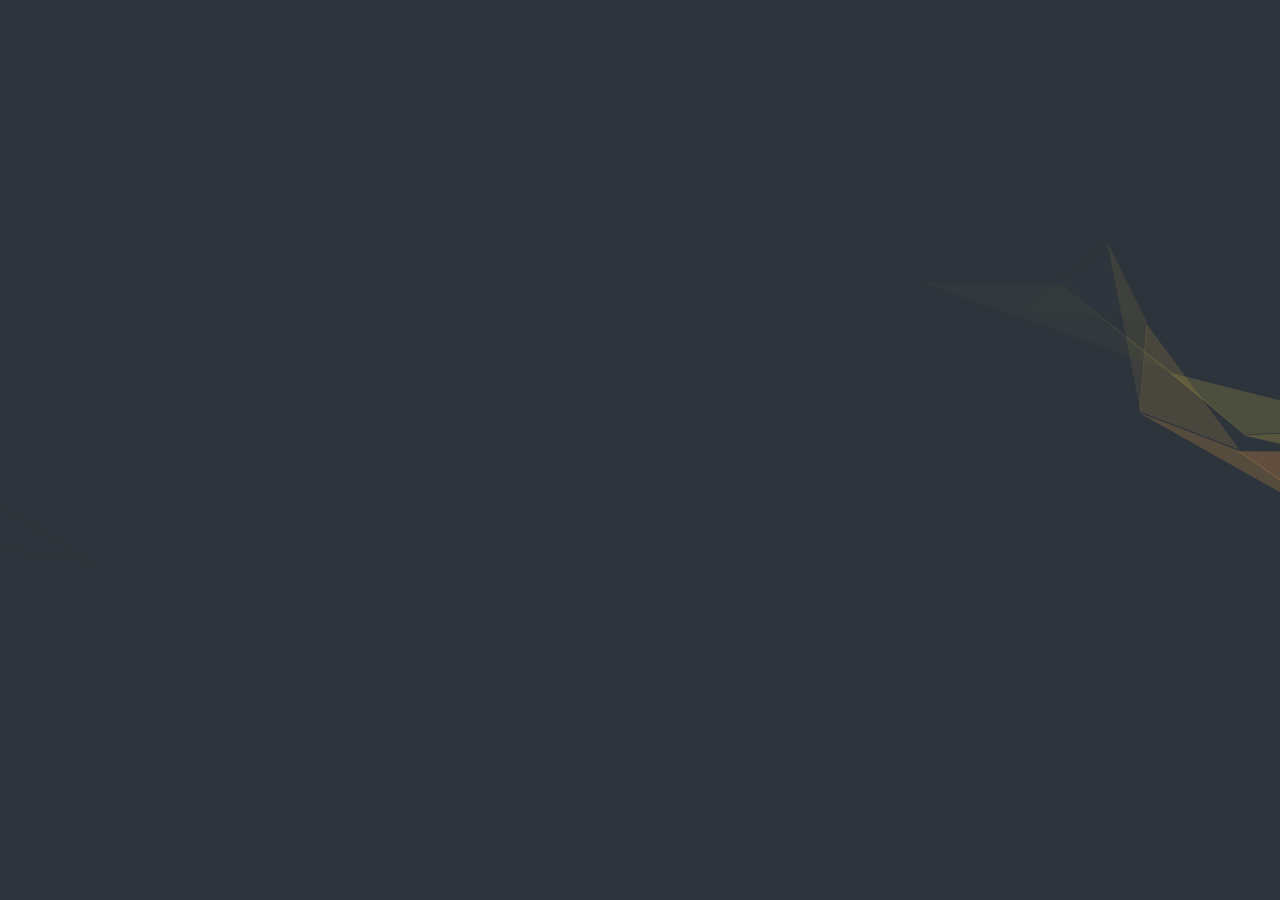
<file: index.html>
<!DOCTYPE html><html lang=""><head><meta charset="utf-8"><meta http-equiv="X-UA-Compatible" content="IE=edge"><meta name="viewport" content="width=device-width,initial-scale=1"><link rel="icon" href="/favicon.ico"><title>Cicada Design</title><link href="/css/chunk-399ea77e.9782dacc.css" rel="prefetch"><link href="/css/chunk-4e9a5894.9f0ef89d.css" rel="prefetch"><link href="/css/chunk-6e362fb2.3880540c.css" rel="prefetch"><link href="/css/chunk-9375d0fc.c5e4de21.css" rel="prefetch"><link href="/css/chunk-d7fef834.eb805961.css" rel="prefetch"><link href="/css/chunk-dd88f898.75d28102.css" rel="prefetch"><link href="/js/chunk-2d0d78b4.ca4f5aeb.js" rel="prefetch"><link href="/js/chunk-399ea77e.a07a08f8.js" rel="prefetch"><link href="/js/chunk-4e9a5894.b3c868a0.js" rel="prefetch"><link href="/js/chunk-6e362fb2.c632fa64.js" rel="prefetch"><link href="/js/chunk-9375d0fc.b9e658d9.js" rel="prefetch"><link href="/js/chunk-d7fef834.9e577bc2.js" rel="prefetch"><link href="/js/chunk-dd88f898.c2d3cf1d.js" rel="prefetch"><link href="/css/app.4f19378b.css" rel="preload" as="style"><link href="/css/chunk-vendors.6ab1c5be.css" rel="preload" as="style"><link href="/js/app.dcee6fe7.js" rel="preload" as="script"><link href="/js/chunk-vendors.849aa99d.js" rel="preload" as="script"><link href="/css/chunk-vendors.6ab1c5be.css" rel="stylesheet"><link href="/css/app.4f19378b.css" rel="stylesheet"></head><body><noscript><strong>We're sorry but Cicada Design doesn't work properly without JavaScript enabled. Please enable it to continue.</strong></noscript><div id="app"></div><script src="/js/chunk-vendors.849aa99d.js"></script><script src="/js/app.dcee6fe7.js"></script></body></html>
</file>
<file: css/chunk-399ea77e.9782dacc.css>
.v-hr[data-v-074131e3]{position:absolute;top:0;right:125px;height:100%;width:1px;opacity:.1;background:#fff}.page-header[data-v-074131e3]{position:relative;height:44px;padding-right:20px;background-color:#222833;color:#fff;display:flex;align-items:center;justify-content:center;flex:0 0 auto}.page-header .left[data-v-074131e3]{position:relative;width:190px;flex-shrink:0;font-size:20px;padding-left:10px}.left>span[data-v-074131e3]{padding-left:10px}.page-header .right[data-v-074131e3]{position:relative;flex:1;text-align:left;height:100%;padding-left:10px}.nav-warp[data-v-074131e3]{position:relative;display:inline-block;margin-right:10px;width:100%;height:100%;padding-right:125px}.ul-nav[data-v-074131e3]{position:relative;font-size:14px;height:100%}.ul-nav>li[data-v-074131e3]{position:relative;display:inline-block;height:100%;padding:12px 15px;cursor:pointer;z-index:2}.ul-nav>li a[data-v-074131e3]{color:#fff;opacity:.7}.ul-nav>li.active[data-v-074131e3]:before{content:"";position:absolute;top:0;left:0;opacity:.1;background:#fff;display:inline-block;height:100%;width:100%}.ul-nav>li.active[data-v-074131e3]:after{content:"";position:absolute;bottom:0;left:50%;transform:translateX(-50%);border-bottom:4px solid #378cff;border-right:18px solid transparent;border-left:18px solid transparent}.ul-nav>li.active a[data-v-074131e3]{opacity:1}.user[data-v-074131e3]{position:absolute;right:0;top:4px;z-index:2;background:hsla(0,0%,100%,.2);display:inline-block;height:35px;border-radius:20px;padding:0 15px;cursor:pointer}.user svg[data-v-074131e3]{vertical-align:middle;fill:#fff}.user span[data-v-074131e3]{padding-left:8px;vertical-align:sub}.page-footer[data-v-b3fd0294]{position:relative;background-color:#f3f3f3;height:26px;font-size:12px;text-align:center;color:#666;flex:0 0 auto}.page-footer>span[data-v-b3fd0294]{opacity:.4;line-height:26px}.sidebar[data-v-338a6274]{position:relative;display:inline-block;border-right:1px solid #ebeff2;color:#3f536e;width:190px;height:100%;background:#fff;transition:all .3s}.happy-scroll[data-v-338a6274]{width:190px;height:100%}.nav-child-item[data-v-338a6274]{position:relative}.btn-svg[data-v-338a6274]{display:inline-block;position:fixed;left:162px;z-index:2;top:50%;transform:translateY(-50%);cursor:pointer;transition:all .3s}.btn-svg svg[data-v-338a6274]{transform:rotate(-90deg)}.nav-warp[data-v-338a6274]{font-size:14px;width:190px;padding-bottom:15px}.nav-title[data-v-338a6274]{position:relative;padding:0 0 5px 20px;color:#657085;font-size:16px;letter-spacing:0;text-transform:uppercase;font-weight:600;margin-top:15px}.nav-title .nav[data-v-338a6274]{position:absolute;top:1px;left:2px;display:none;font-size:13px}.nav-title.active .nav[data-v-338a6274]{display:inline-block}.nav-group[data-v-338a6274]{display:block;position:relative;padding:6px 0 6px 20px;color:#575d6c;font-weight:600;z-index:2}.nav-group[data-v-338a6274]:hover{color:#1a6fe3}.nav-group i[data-v-338a6274]{position:absolute;top:50%;right:16px;margin-top:-7px;color:#a8c6df;font-size:14px;transition:all .3s}.nav-items[data-v-338a6274]{font-size:14px;font-weight:400;line-height:1.8}.nav-item[data-v-338a6274]{position:relative}.nav-child-items[data-v-338a6274]{display:none}.active .nav-child-items[data-v-338a6274]{display:block}.nav-page[data-v-338a6274]{display:block;position:relative;padding:5px 0 5px 20px;color:#333;font-weight:400;line-height:1.5;cursor:pointer;font-weight:600}.nav-page[data-v-338a6274]:hover{color:#005fe0;background-color:rgba(236,242,252,.25)}.nav-page.active[data-v-338a6274],.nav-page.router-link-active[data-v-338a6274]{color:#005fe0;background-color:rgba(236,242,252,.2)}.nav-page.active[data-v-338a6274]:after,.nav-page.router-link-active[data-v-338a6274]:after{display:inline-block}.nav-page.active[data-v-338a6274]:hover,.nav-page.router-link-active[data-v-338a6274]:hover{color:#3f536e}.nav-component[data-v-338a6274]{display:block;position:relative;padding:3px 0 3px 27px;font-size:12px;color:#575d6c;font-family:Comic Sans MS;z-index:2}.nav-component.active[data-v-338a6274],.nav-component.router-link-active[data-v-338a6274],.nav-component[data-v-338a6274]:hover{color:#005fe0;background-color:rgba(236,242,252,.25)}.nav-component.router-link-active .svg-promotion[data-v-338a6274]{display:inline-block}.nav-component span[data-v-338a6274]{padding-left:6px;font-size:13px}.nav-item.active .icon-chevron-down[data-v-338a6274]{transform:rotate(180deg);transform-origin:center}.icon-chevron-down[data-v-338a6274]{display:inline-block;text-indent:0;pointer-events:none;position:absolute;right:10px;top:12px;width:16px;height:16px;line-height:16px;transition:transform .3s cubic-bezier(.645,.045,.355,1)}.icon-chevron-down svg[data-v-338a6274]{width:16px;height:16px}.icon-chevron-down svg path[data-v-338a6274]{fill:#575d6c}.svg-promotion[data-v-338a6274]{display:inline-block;height:1em;width:1em;line-height:normal;fill:#1a6fe3;position:absolute;top:9px;left:10px;display:none}.hljs{display:block;overflow-x:auto;padding:.5em;color:#383a42;background:#fafafa}.hljs-comment,.hljs-quote{color:#a0a1a7;font-style:italic}.hljs-doctag,.hljs-formula,.hljs-keyword{color:#a626a4}.hljs-deletion,.hljs-name,.hljs-section,.hljs-selector-tag,.hljs-subst{color:#e45649}.hljs-literal{color:#0184bb}.hljs-addition,.hljs-attribute,.hljs-meta-string,.hljs-regexp,.hljs-string{color:#50a14f}.hljs-built_in,.hljs-class .hljs-title{color:#c18401}.hljs-attr,.hljs-number,.hljs-selector-attr,.hljs-selector-class,.hljs-selector-pseudo,.hljs-template-variable,.hljs-type,.hljs-variable{color:#986801}.hljs-bullet,.hljs-link,.hljs-meta,.hljs-selector-id,.hljs-symbol,.hljs-title{color:#4078f2}.hljs-emphasis{font-style:italic}.hljs-strong{font-weight:700}.hljs-link{text-decoration:underline}.wrapper-container{position:relative;display:flex}.wrapper-container .sidebar{flex-shrink:0}.wrapper-container .markdown-warp{flex:1;padding:0;background:#ebeff2;overflow:hidden;z-index:1}.wrapper-container .markdown{position:relative;padding:15px}.markdown>.header-block{background:#fff;padding:15px;margin-bottom:10px}.header-block:last-child{margin-bottom:0}.markdown img{vertical-align:middle;max-width:100%}section.markdown .content>h2{font-family:PingFangSC-Medium;font-size:18px;color:#333;letter-spacing:0;font-weight:600}section.markdown .content>h1 a,section.markdown .content>h2 a,section.markdown .content>h3 a,section.markdown .content>h4 a{opacity:0}section.markdown .content>h1:hover a,section.markdown .content>h2:hover a,section.markdown .content>h3:hover a,section.markdown .content>h4:hover a{opacity:.4}section.markdown .content>h1 span>a,section.markdown .content>h1:hover span>a{opacity:1}section.markdown .content>hr{margin:1.2em 0;border:0;border-bottom:1px solid #c5d9e8}section.markdown code{padding:.3em .5em;font-size:.9em;vertical-align:middle;border-radius:2px;color:#fff;background-image:linear-gradient(135deg,#4d8fe9,#005de0)}section.markdown pre{padding:10px;background-color:#f6f8fa;overflow:auto}section.markdown pre code{padding:0;font-size:1em;border:none;border-radius:0;background-image:none;color:#333}section.markdown .content>blockquote{margin:16px 0;padding:0 15px;color:#657085;border-left:2px solid #005de0}section.markdown .content>ul{margin:10px 0;padding-left:24px;list-style:disc}section.markdown .content>ul li{line-height:1.8}section.markdown .content>table{margin:10px 0}table.table{display:table;width:100%;background-color:#fff;color:#5e6d82;font-size:14px;border-collapse:collapse;overflow:auto;-webkit-overflow-scrolling:touch}table.table th{text-align:left;background-color:#fafbfc}table.table td,table.table th{border:1px solid #ebeff2;padding:10px 8px}table.table td:first-child,table.table th:first-child{padding-left:10px}.gray{font-family:PingFangSC-Regular;font-size:13px;color:#657085;letter-spacing:0;font-weight:400;padding:5px 0}.happy-scroll-content{height:100%}
</file>
<file: css/chunk-4e9a5894.9f0ef89d.css>
.v-hr[data-v-074131e3]{position:absolute;top:0;right:125px;height:100%;width:1px;opacity:.1;background:#fff}.page-header[data-v-074131e3]{position:relative;height:44px;padding-right:20px;background-color:#222833;color:#fff;display:flex;align-items:center;justify-content:center;flex:0 0 auto}.page-header .left[data-v-074131e3]{position:relative;width:190px;flex-shrink:0;font-size:20px;padding-left:10px}.left>span[data-v-074131e3]{padding-left:10px}.page-header .right[data-v-074131e3]{position:relative;flex:1;text-align:left;height:100%;padding-left:10px}.nav-warp[data-v-074131e3]{position:relative;display:inline-block;margin-right:10px;width:100%;height:100%;padding-right:125px}.ul-nav[data-v-074131e3]{position:relative;font-size:14px;height:100%}.ul-nav>li[data-v-074131e3]{position:relative;display:inline-block;height:100%;padding:12px 15px;cursor:pointer;z-index:2}.ul-nav>li a[data-v-074131e3]{color:#fff;opacity:.7}.ul-nav>li.active[data-v-074131e3]:before{content:"";position:absolute;top:0;left:0;opacity:.1;background:#fff;display:inline-block;height:100%;width:100%}.ul-nav>li.active[data-v-074131e3]:after{content:"";position:absolute;bottom:0;left:50%;transform:translateX(-50%);border-bottom:4px solid #378cff;border-right:18px solid transparent;border-left:18px solid transparent}.ul-nav>li.active a[data-v-074131e3]{opacity:1}.user[data-v-074131e3]{position:absolute;right:0;top:4px;z-index:2;background:hsla(0,0%,100%,.2);display:inline-block;height:35px;border-radius:20px;padding:0 15px;cursor:pointer}.user svg[data-v-074131e3]{vertical-align:middle;fill:#fff}.user span[data-v-074131e3]{padding-left:8px;vertical-align:sub}.page-footer[data-v-b3fd0294]{position:relative;background-color:#f3f3f3;height:26px;font-size:12px;text-align:center;color:#666;flex:0 0 auto}.page-footer>span[data-v-b3fd0294]{opacity:.4;line-height:26px}.hljs{display:block;overflow-x:auto;padding:.5em;color:#383a42;background:#fafafa}.hljs-comment,.hljs-quote{color:#a0a1a7;font-style:italic}.hljs-doctag,.hljs-formula,.hljs-keyword{color:#a626a4}.hljs-deletion,.hljs-name,.hljs-section,.hljs-selector-tag,.hljs-subst{color:#e45649}.hljs-literal{color:#0184bb}.hljs-addition,.hljs-attribute,.hljs-meta-string,.hljs-regexp,.hljs-string{color:#50a14f}.hljs-built_in,.hljs-class .hljs-title{color:#c18401}.hljs-attr,.hljs-number,.hljs-selector-attr,.hljs-selector-class,.hljs-selector-pseudo,.hljs-template-variable,.hljs-type,.hljs-variable{color:#986801}.hljs-bullet,.hljs-link,.hljs-meta,.hljs-selector-id,.hljs-symbol,.hljs-title{color:#4078f2}.hljs-emphasis{font-style:italic}.hljs-strong{font-weight:700}.hljs-link{text-decoration:underline}.wrapper-container{position:relative;display:flex}.wrapper-container .sidebar{flex-shrink:0}.wrapper-container .markdown-warp{flex:1;padding:0;background:#ebeff2;overflow:hidden;z-index:1}.wrapper-container .markdown{position:relative;padding:15px}.markdown>.header-block{background:#fff;padding:15px;margin-bottom:10px}.header-block:last-child{margin-bottom:0}.markdown img{vertical-align:middle;max-width:100%}section.markdown .content>h2{font-family:PingFangSC-Medium;font-size:18px;color:#333;letter-spacing:0;font-weight:600}section.markdown .content>h1 a,section.markdown .content>h2 a,section.markdown .content>h3 a,section.markdown .content>h4 a{opacity:0}section.markdown .content>h1:hover a,section.markdown .content>h2:hover a,section.markdown .content>h3:hover a,section.markdown .content>h4:hover a{opacity:.4}section.markdown .content>h1 span>a,section.markdown .content>h1:hover span>a{opacity:1}section.markdown .content>hr{margin:1.2em 0;border:0;border-bottom:1px solid #c5d9e8}section.markdown code{padding:.3em .5em;font-size:.9em;vertical-align:middle;border-radius:2px;color:#fff;background-image:linear-gradient(135deg,#4d8fe9,#005de0)}section.markdown pre{padding:10px;background-color:#f6f8fa;overflow:auto}section.markdown pre code{padding:0;font-size:1em;border:none;border-radius:0;background-image:none;color:#333}section.markdown .content>blockquote{margin:16px 0;padding:0 15px;color:#657085;border-left:2px solid #005de0}section.markdown .content>ul{margin:10px 0;padding-left:24px;list-style:disc}section.markdown .content>ul li{line-height:1.8}section.markdown .content>table{margin:10px 0}table.table{display:table;width:100%;background-color:#fff;color:#5e6d82;font-size:14px;border-collapse:collapse;overflow:auto;-webkit-overflow-scrolling:touch}table.table th{text-align:left;background-color:#fafbfc}table.table td,table.table th{border:1px solid #ebeff2;padding:10px 8px}table.table td:first-child,table.table th:first-child{padding-left:10px}.gray{font-family:PingFangSC-Regular;font-size:13px;color:#657085;letter-spacing:0;font-weight:400;padding:5px 0}.happy-scroll-content{height:100%}.loader-warp[data-v-29f3ee82]{position:absolute;top:0;left:0;width:100%;height:100%;background-color:rgba(0,0,0,.6);z-index:999}.loader-box[data-v-29f3ee82]{position:absolute;top:50%;left:50%;transform:translate(-50%,-50%);color:#005de0}
</file>
<file: css/chunk-6e362fb2.3880540c.css>
.profile[data-v-896dd46e]{height:100%}.s-down[data-v-896dd46e]{position:absolute;top:20px;right:50px;font-size:20px}.cover[data-v-896dd46e]{margin-top:150px;text-align:center}.cover input[data-v-896dd46e]{border-radius:8px;padding:10px;font-size:18px;height:40px;box-shadow:none;border:1px solid #ddd;font-variant-ligatures:no-common-ligatures;background-image:none;width:500px}.cover input[data-v-896dd46e]:focus{outline:none}#profile[data-v-896dd46e]{height:100%;width:100%}
</file>
<file: css/chunk-9375d0fc.c5e4de21.css>
.editor[data-v-23d64dde]{position:relative}.editor .warp[data-v-23d64dde]{display:flex;align-items:center;color:#fff;padding-bottom:10px}.warp input[data-v-23d64dde]{border-radius:8px;padding:10px;font-size:18px;height:40px;box-shadow:none;border:1px solid #ddd;font-variant-ligatures:no-common-ligatures;background-image:none;flex:auto}.warp input[data-v-23d64dde]:focus{outline:none}.warp .button[data-v-23d64dde]{padding:7px 16px;font-size:18px;color:#fff;border:none;border-radius:8px;white-space:nowrap;background-image:linear-gradient(135deg,#4d8fe9,#005de0);width:140px;margin-left:20px;cursor:pointer;text-align:center}
</file>
<file: css/chunk-d7fef834.eb805961.css>
.center-layout[data-v-3df8f561]{position:absolute;top:50%;left:50%;transform:translate(-50%,-50%)}.emsx[data-v-3df8f561]{transform:translate(-50%,-50%) rotateX(10deg) rotateY(-50deg);transform-style:preserve-3d;width:300px;height:300px;transition:transform 3s linear}.emsx[data-v-3df8f561]:hover{transform:translate(-50%,-50%) rotateX(0deg) rotateY(-25deg)}.background[data-v-3df8f561]{width:160%;height:160%;border-radius:50%;transform:translate3d(-50%,-50%,-100px)}.background .layout[data-v-3df8f561]{width:100%;height:100%;background:#4b0889;background:radial-gradient(ellipse at center,#4b0889 0,#3b0889 100%);border-radius:50%;opacity:.1}.control-outer-line[data-v-3df8f561]{width:160%;height:160%;-webkit-animation:controlLineRotate-data-v-3df8f561 5s linear infinite;animation:controlLineRotate-data-v-3df8f561 5s linear infinite;transform-style:preserve-3d;opacity:1;border-radius:50%;position:absolute;top:50%;box-shadow:5px 0 8px 1px #717190}.control-outer-line[data-v-3df8f561]:after{content:" ";display:inline-block;width:100%;height:100%;border-radius:50%;box-shadow:inset 0 0 8px 1px #fff}.control-outer-line[data-v-3df8f561]:first-child{transform:translate3d(-50%,-50%,0)}.control-outer-line[data-v-3df8f561]:nth-child(2){transform:translate3d(-50%,-50%,6px);background:#4b0889;background:radial-gradient(ellipse at center,#4b0889 0,#3b0889 100%);opacity:.1}.control[data-v-3df8f561]{width:60%;height:60%;transform:translate3d(-50%,-50%,20px);transform-style:preserve-3d;opacity:1}.control .text[data-v-3df8f561]{color:#fff;font-weight:700;display:inline-block;position:absolute;background:transparent}.control .text.text-right[data-v-3df8f561]{transform:rotateY(90deg) translate(10px);right:-20px;top:80px}.control .text.text-left[data-v-3df8f561]{transform:rotateY(-90deg) translate(-10px);top:80px;left:-20px}.control .text.text-center[data-v-3df8f561]{top:50%;transform:translate3d(-50%,-50%,-8px);left:50%;text-align:center}.control .text.text-center .time[data-v-3df8f561]{font-size:40px}.control .text.text-center .date[data-v-3df8f561]{font-size:14px}.control .text.text-center .dots[data-v-3df8f561]{-webkit-animation:blink-data-v-3df8f561 1s linear infinite;animation:blink-data-v-3df8f561 1s linear infinite}.control .text.text-center.mirror[data-v-3df8f561]{transform:translate3d(-50%,-50%,-100px);opacity:.1}.control .line[data-v-3df8f561]{position:absolute;top:50%;left:50%;width:100%;height:100%;border-radius:50%;opacity:1!important;border:1px groove #fff;box-shadow:inset 0 0 4px 1px #fff}.control .line[data-v-3df8f561]:after{content:" ";display:inline-block;width:100%;height:100%;border-radius:50%;box-shadow:0 0 4px 1px #white}.control .line[data-v-3df8f561]:first-child{transform:translate3d(-50%,-50%,-29px)}.control .line[data-v-3df8f561]:nth-child(2){transform:translate3d(-50%,-50%,-26px)}.control .blur[data-v-3df8f561]{-webkit-animation:blink-data-v-3df8f561 1s linear infinite;animation:blink-data-v-3df8f561 1s linear infinite;position:absolute;width:1px;height:1px;box-shadow:0 0 65px 10px #fff;top:50%;left:50%;transform:translate3d(-50%,-50%,-15px)}.dashes[data-v-3df8f561]{width:100%;height:100%;border:1px solid #fff;border-radius:50%}.tube[data-v-3df8f561]{-webkit-animation:tubeRotate-data-v-3df8f561 60s linear infinite;animation:tubeRotate-data-v-3df8f561 60s linear infinite;transform-style:preserve-3d;width:100%;height:100%}.tube .section[data-v-3df8f561]{width:100%;height:100%;border:6px ridge #585858;display:inline-block;border-radius:50%;position:absolute;top:50%;left:50%;box-shadow:inset 1px 1px 8px 1px #5a5f7f}.tube .section[data-v-3df8f561]:first-child{border-style:solid;border-width:2px;transform:translate3d(-50%,-50%,-4px);opacity:.95}.tube .section[data-v-3df8f561]:nth-child(2){transform:translate3d(-50%,-50%,-8px);opacity:.9}.tube .section[data-v-3df8f561]:nth-child(3){transform:translate3d(-50%,-50%,-12px);opacity:.85}.tube .section[data-v-3df8f561]:nth-child(4){transform:translate3d(-50%,-50%,-16px);opacity:.8}.tube .section[data-v-3df8f561]:nth-child(5){transform:translate3d(-50%,-50%,-20px);opacity:.75}.tube .section[data-v-3df8f561]:nth-child(6){transform:translate3d(-50%,-50%,-24px);opacity:.7}.tube .section[data-v-3df8f561]:nth-child(7){transform:translate3d(-50%,-50%,-28px);opacity:.65}.tube .section[data-v-3df8f561]:nth-child(8){transform:translate3d(-50%,-50%,-32px);opacity:.6}.tube .section[data-v-3df8f561]:nth-child(9){transform:translate3d(-50%,-50%,-36px);opacity:.55}.tube .section[data-v-3df8f561]:nth-child(10){transform:translate3d(-50%,-50%,-40px);opacity:.5}.tube .section[data-v-3df8f561]:nth-child(11){transform:translate3d(-50%,-50%,-44px);opacity:.45}.tube .section[data-v-3df8f561]:nth-child(12){transform:translate3d(-50%,-50%,-48px);opacity:.4}.tube .section[data-v-3df8f561]:nth-child(13){transform:translate3d(-50%,-50%,-52px);opacity:.35}.tube .section[data-v-3df8f561]:nth-child(14){transform:translate3d(-50%,-50%,-56px);opacity:.3}.tube .section[data-v-3df8f561]:nth-child(15){transform:translate3d(-50%,-50%,-60px);opacity:.25}.tube .section[data-v-3df8f561]:nth-child(16){transform:translate3d(-50%,-50%,-64px);opacity:.2}.tube .section[data-v-3df8f561]:nth-child(17){transform:translate3d(-50%,-50%,-68px);opacity:.15}.tube .section[data-v-3df8f561]:nth-child(18){transform:translate3d(-50%,-50%,-72px);opacity:.1}.tube .section[data-v-3df8f561]:nth-child(19){transform:translate3d(-50%,-50%,-76px);opacity:.05}.tube .section[data-v-3df8f561]:nth-child(20){transform:translate3d(-50%,-50%,-80px);opacity:0}.emsx.style1 .tube[data-v-3df8f561]{-webkit-animation-duration:.1s;animation-duration:.1s}.emsx.style1 .tube .section[data-v-3df8f561]{border-style:dashed;border-width:2px}.emsx.style2 .tube[data-v-3df8f561]{-webkit-animation-duration:.1s;animation-duration:.1s}.emsx.style2 .tube .section[data-v-3df8f561]{border-style:dotted;border-width:2px}.emsx.style3 .tube .section[data-v-3df8f561]{border-style:groove;border-width:4px}.emsx.style4[data-v-3df8f561]{-webkit-animation-duration:30s;animation-duration:30s}.emsx.style4 .tube .section[data-v-3df8f561]{border-style:dotted;box-shadow:none;border-width:2px}.emsx.style5 .tube .section[data-v-3df8f561]{border-style:ridge;border-width:6px}.selection-container[data-v-3df8f561]{text-align:center}.selection-container .selection[data-v-3df8f561]{text-transform:lowercase;color:#fff;font-weight:400;font-size:20px;display:inline-block;padding:10px;box-sizing:border-box;cursor:pointer;text-decoration:underline}.selection-container .selection[data-v-3df8f561]:hover{opacity:.7}@-webkit-keyframes blink-data-v-3df8f561{0%{opacity:0}1%{opacity:1}to{opacity:0}}@keyframes blink-data-v-3df8f561{0%{opacity:0}1%{opacity:1}to{opacity:0}}@-webkit-keyframes rotate-data-v-3df8f561{0%{transform:translate(-50%,-50%) rotateX(0) rotateY(-40deg)}50%{transform:translate(-50%,-50%) rotateX(40deg) rotateY(40deg)}to{transform:translate(-50%,-50%) rotateX(0) rotateY(-40deg)}}@keyframes rotate-data-v-3df8f561{0%{transform:translate(-50%,-50%) rotateX(0) rotateY(-40deg)}50%{transform:translate(-50%,-50%) rotateX(40deg) rotateY(40deg)}to{transform:translate(-50%,-50%) rotateX(0) rotateY(-40deg)}}@-webkit-keyframes tubeRotate-data-v-3df8f561{0%{transform:translate3d(-50%,-50%,-20px) rotate(0deg)}to{transform:translate3d(-50%,-50%,-20px) rotate(2turn)}}@keyframes tubeRotate-data-v-3df8f561{0%{transform:translate3d(-50%,-50%,-20px) rotate(0deg)}to{transform:translate3d(-50%,-50%,-20px) rotate(2turn)}}@-webkit-keyframes controlLineRotate-data-v-3df8f561{0%{transform:translate3d(-50%,-50%,0) rotate(0deg)}50%{transform:translate3d(-50%,-50%,-5px) rotate(180deg)}to{transform:translate3d(-50%,-50%,0) rotate(1turn)}}@keyframes controlLineRotate-data-v-3df8f561{0%{transform:translate3d(-50%,-50%,0) rotate(0deg)}50%{transform:translate3d(-50%,-50%,-5px) rotate(180deg)}to{transform:translate3d(-50%,-50%,0) rotate(1turn)}}.wrapper[data-v-35cad704]{position:relative;background:#2d343c}.clock[data-v-35cad704]{top:calc(50% - 136px);z-index:2}.wrapper-container[data-v-35cad704]{height:100%}.wrapper-warp[data-v-35cad704]{position:absolute;top:50%;left:50%;transform:translate(-50%,-50%);z-index:2}.wrapper-warp .title[data-v-35cad704]{font-size:2.4vw;font-weight:600}.wrapper-warp .desc[data-v-35cad704]{color:#575d6c;font-size:1vw;text-align:right;color:#fff;opacity:.5}.large .cicada-loader[data-v-35cad704]{width:200px;height:200px}
</file>
<file: css/chunk-dd88f898.75d28102.css>
.build-warp[data-v-4a7668f8]{position:absolute;width:100%;top:0;right:0;height:100%}.build-warp .content[data-v-4a7668f8]{background-color:#fff;height:100%;padding-top:150px;text-align:center}.build-warp .content svg[data-v-4a7668f8]{width:350px;height:220px}.build-warp .content .slide-shine-title[data-v-4a7668f8]{font-size:28px;-webkit-animation-duration:3s;animation-duration:3s}
</file>
<file: css/app.4f19378b.css>
#app{font-family:Avenir,Helvetica,Arial,sans-serif;-webkit-font-smoothing:antialiased;-moz-osx-font-smoothing:grayscale;color:#333;width:100%;height:100%}*{-webkit-tap-highlight-color:transparent}*,:after,:before{box-sizing:border-box}article,aside,blockquote,body,button,code,dd,details,div,dl,dt,fieldset,figcaption,figure,footer,form,h1,h2,h3,h4,h5,h6,header,hgroup,hr,input,legend,li,menu,nav,ol,p,pre,section,td,textarea,th,ul{padding:0;margin:0}ol,ul{list-style:none}a{background-color:transparent;-webkit-text-decoration-skip:objects;color:#005de0;background:transparent;text-decoration:none;outline:none;cursor:pointer;transition:color .3s ease}html{width:100%;height:100%}body{margin:0;line-height:1.42857143;color:#3f536e;font-size:14px;-webkit-font-smoothing:antialiased}.wrapper,body{width:100%;height:100%;overflow:hidden}.wrapper{position:relative;background:#ebeff2}.wrapper-container{height:calc(100% - 70px)}.loader-warp{position:absolute;top:0;left:0;width:100%;height:100%;z-index:999}.loader-box{position:absolute;top:50%;left:50%;transform:translate(-50%,-50%);color:#005de0;text-align:center}.slide-shine-title{font-size:20px;background:#005de0 -webkit-linear-gradient(left,#005de0,#febaf7 50%,#ff0 90%,#561214) no-repeat 0 0;background-size:20% 100%;-webkit-background-clip:text;-webkit-text-fill-color:transparent;text-decoration:underline;-webkit-animation:slideShine 2s linear infinite;animation:slideShine 2s linear infinite}.cicada-loader{transform:rotate(45deg);perspective:1000px;border-radius:50%;display:inline-block;width:100px;height:100px;color:inherit;vertical-align:middle;pointer-events:none}.cicada-loader:after,.cicada-loader:before{content:"";display:block;position:absolute;top:0;left:0;width:inherit;height:inherit;border-radius:50%;-webkit-animation:spin 1s linear infinite;animation:spin 1s linear infinite}.cicada-loader:before{transform:rotateX(70deg)}.cicada-loader:after{transform:rotateY(70deg);-webkit-animation-delay:.4s;animation-delay:.4s}@-webkit-keyframes rotate{0%{transform:translate(-50%,-50%) rotate(0deg)}to{transform:translate(-50%,-50%) rotate(1turn)}}@keyframes rotate{0%{transform:translate(-50%,-50%) rotate(0deg)}to{transform:translate(-50%,-50%) rotate(1turn)}}@-webkit-keyframes rotateccw{0%{transform:translate(-50%,-50%) rotate(0deg)}to{transform:translate(-50%,-50%) rotate(-1turn)}}@keyframes rotateccw{0%{transform:translate(-50%,-50%) rotate(0deg)}to{transform:translate(-50%,-50%) rotate(-1turn)}}@-webkit-keyframes spin{0%,to{box-shadow:.2em 0 0 0 currentcolor}12%{box-shadow:.2em .2em 0 0 currentcolor}25%{box-shadow:0 .2em 0 0 currentcolor}37%{box-shadow:-.2em .2em 0 0 currentcolor}50%{box-shadow:-.2em 0 0 0 currentcolor}62%{box-shadow:-.2em -.2em 0 0 currentcolor}75%{box-shadow:0 -.2em 0 0 currentcolor}87%{box-shadow:.2em -.2em 0 0 currentcolor}}@keyframes spin{0%,to{box-shadow:.2em 0 0 0 currentcolor}12%{box-shadow:.2em .2em 0 0 currentcolor}25%{box-shadow:0 .2em 0 0 currentcolor}37%{box-shadow:-.2em .2em 0 0 currentcolor}50%{box-shadow:-.2em 0 0 0 currentcolor}62%{box-shadow:-.2em -.2em 0 0 currentcolor}75%{box-shadow:0 -.2em 0 0 currentcolor}87%{box-shadow:.2em -.2em 0 0 currentcolor}}@-webkit-keyframes slideShine{0%{background-position:0 0}to{background-position:100% 100%}}@keyframes slideShine{0%{background-position:0 0}to{background-position:100% 100%}}.header-block[data-v-bfa96c1a]{position:relative;border:1px solid #ebeff2}.header-block .top[data-v-bfa96c1a]{position:absolute;top:15px;left:15px}.header-block .top>p[data-v-bfa96c1a]{font-family:PingFang-SC-Heavy;font-size:28px;color:#ebeff2;letter-spacing:0;line-height:30px;font-weight:400;text-transform:uppercase}.header-block .content[data-v-bfa96c1a]{position:relative;padding:10px 0 0 10px}.demo-block[data-v-112876ea]{position:relative;margin:10px 0}.demo-block .sample[data-v-112876ea]{border:1px solid #e2ecf4;border-radius:4px;background-color:#fff}.demo-block .desc[data-v-112876ea]{padding:10px;background-color:#ecf8ff;border-radius:4px;border-left:5px solid #005de0;margin-bottom:20px}.demo-block .source[data-v-112876ea]{padding:10px}.demo-block .meta[data-v-112876ea]{background-color:#f6f8fa;border-top:1px solid #e2ecf4;overflow:hidden;height:0;transition:height .2s}.demo-block .control[data-v-112876ea]{display:block;padding:8px 12px;color:#c5d9e8;font-size:12px;text-align:center;background-color:#fafbfc;cursor:pointer}.demo-block .control.active[data-v-112876ea]{border-top:1px solid #e2ecf4}.demo-block .control[data-v-112876ea]:hover{color:#005de0}.svg-icon{width:1.2em;height:1.2em;vertical-align:-.2em;overflow:hidden}
</file>
<file: css/chunk-vendors.6ab1c5be.css>
.happy-scroll{width:100%;height:100%;overflow:hidden;position:relative}.happy-scroll-strip--vertical{position:absolute;right:0;top:0;height:100%}.happy-scroll-strip--vertical .happy-scroll-bar{background-color:rgba(51,51,51,.2);border-radius:7px;width:6px;height:0;-webkit-transition:width .4s ease,height .6s ease;transition:width .4s ease,height .6s ease}.happy-scroll-strip--horizontal{position:absolute;bottom:0;left:0;width:100%}.happy-scroll-strip--horizontal .happy-scroll-bar{background-color:rgba(51,51,51,.2);border-radius:7px;height:6px;width:0;-webkit-transition:height .4s ease,width .6s ease;transition:height .4s ease,width .6s ease}.happy-scroll-container::-webkit-scrollbar{display:none}.happy-scroll-container{overflow:auto}.happy-scroll-container .happy-scroll-content{display:inline-block}
</file>
